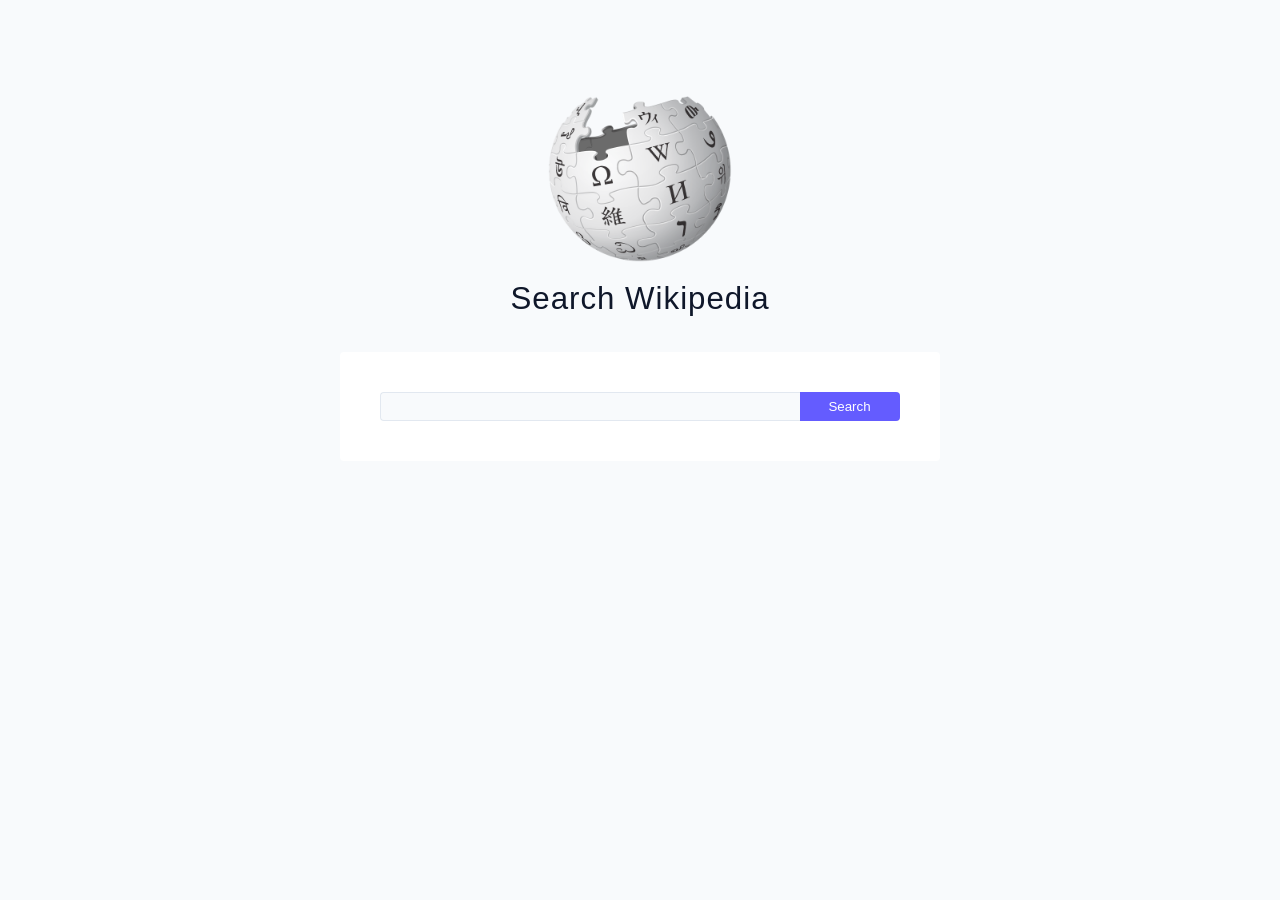
<file: final/index.html>
<!DOCTYPE html>
<html lang="en">
  <head>
    <meta charset="UTF-8" />
    <meta http-equiv="X-UA-Compatible" content="IE=edge" />
    <meta name="viewport" content="width=device-width, initial-scale=1.0" />
    <title>Wikipedia</title>
    <link rel="stylesheet" href="./styles.css" />
  </head>
  <body>
    <section class="wiki">
      <div class="container">
        <img src="./wiki-logo.png" alt="logo" />
        <h3>Search Wikipedia</h3>
        <form class="form">
          <input type="text" class="form-input" />
          <button type="submit" class="submit-btn">search</button>
        </form>
      </div>
      <!-- results -->
      <div class="results"></div>
    </section>
    <script src="./app.js"></script>
  </body>
</html>
</file>
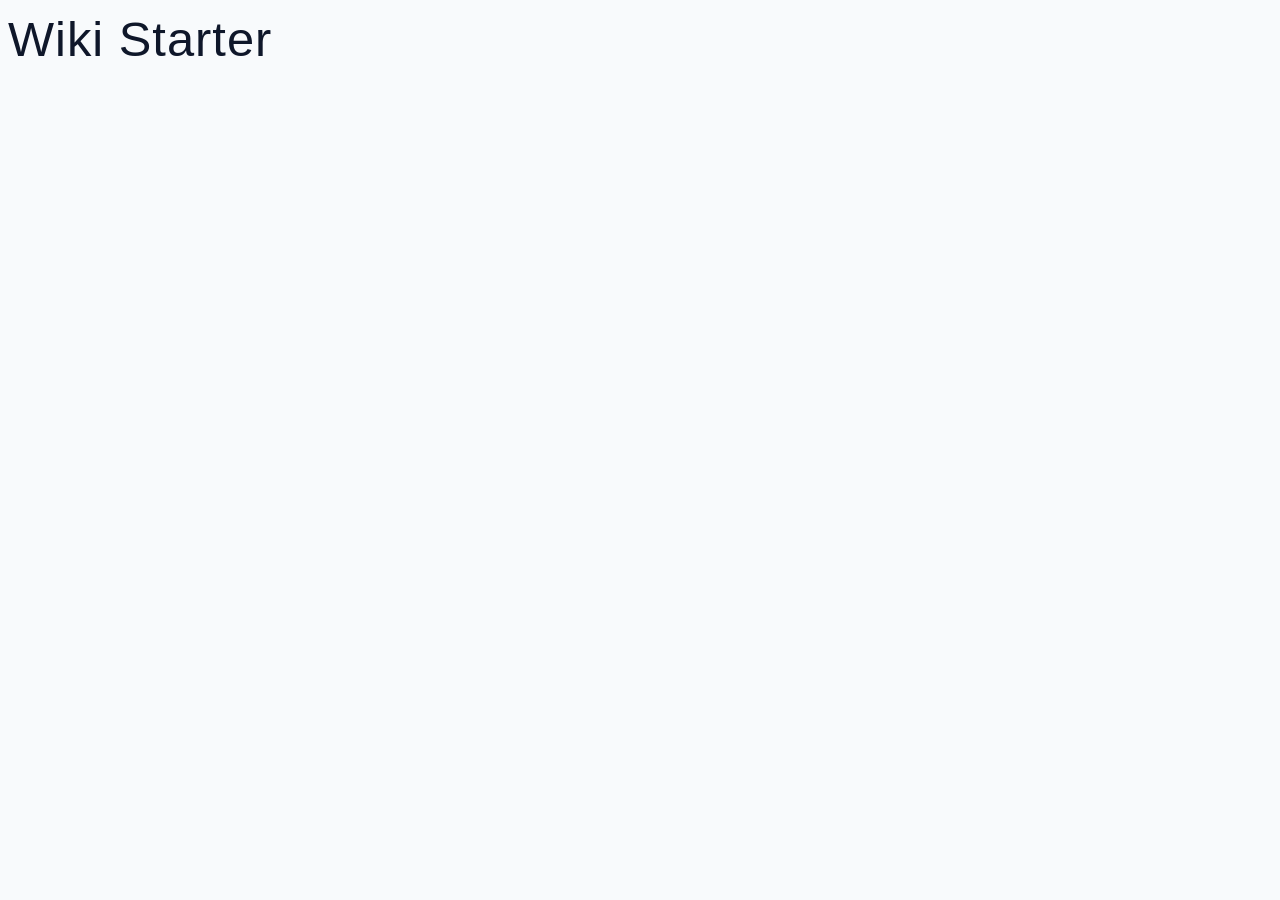
<file: starter/index.html>
<!DOCTYPE html>
<html lang="en">
  <head>
    <meta charset="UTF-8" />
    <meta http-equiv="X-UA-Compatible" content="IE=edge" />
    <meta name="viewport" content="width=device-width, initial-scale=1.0" />
    <title>Wikipedia Starter</title>
    <link rel="stylesheet" href="./styles.css" />
  </head>
  <body>
    <h1>wiki starter</h1>
    <script src="./app.js"></script>
  </body>
</html>
</file>
<file: final/styles.css>
*,
::after,
::before {
  box-sizing: border-box;
}

html {
  font-size: 100%;
} /*16px*/

:root {
  /* colors */
  --primary-100: #e2e0ff;
  --primary-200: #c1beff;
  --primary-300: #a29dff;
  --primary-400: #837dff;
  --primary-500: #645cff;
  --primary-600: #504acc;
  --primary-700: #3c3799;
  --primary-800: #282566;
  --primary-900: #141233;
  
  /* grey */
  --grey-50: #f8fafc;
  --grey-100: #f1f5f9;
  --grey-200: #e2e8f0;
  --grey-300: #cbd5e1;
  --grey-400: #94a3b8;
  --grey-500: #64748b;
  --grey-600: #475569;
  --grey-700: #334155;
  --grey-800: #1e293b;
  --grey-900: #0f172a;
  /* rest of the colors */
  --black: #222;
  --white: #fff;
  --red-light: #f8d7da;
  --red-dark: #842029;
  --green-light: #d1e7dd;
  --green-dark: #0f5132;

  /* fonts  */
  --small-text: 0.875rem;
  --extra-small-text: 0.7em;
  /* rest of the vars */
  --backgroundColor: var(--grey-50);
  --textColor: var(--grey-900);
  --borderRadius: 0.25rem;
  --letterSpacing: 1px;
  --transition: 0.3s ease-in-out all;
  --max-width: 1120px;
  --fixed-width: 600px;

  /* box shadow*/
  --shadow-1: 0 1px 3px 0 rgba(0, 0, 0, 0.1), 0 1px 2px 0 rgba(0, 0, 0, 0.06);
  --shadow-2: 0 4px 6px -1px rgba(0, 0, 0, 0.1),
    0 2px 4px -1px rgba(0, 0, 0, 0.06);
  --shadow-3: 0 10px 15px -3px rgba(0, 0, 0, 0.1),
    0 4px 6px -2px rgba(0, 0, 0, 0.05);
  --shadow-4: 0 20px 25px -5px rgba(0, 0, 0, 0.1),
    0 10px 10px -5px rgba(0, 0, 0, 0.04);
}

body {
  background: var(--backgroundColor);
  font-family: -apple-system, BlinkMacSystemFont, 'Segoe UI', Roboto, Oxygen,
    Ubuntu, Cantarell, 'Open Sans', 'Helvetica Neue', sans-serif;
  font-weight: 400;
  line-height: 1.75;
  color: var(--textColor);
}

p {
  margin-bottom: 1.5rem;
  max-width: 40em;
}

h1,
h2,
h3,
h4,
h5 {
  margin: 0;
  margin-bottom: 1.38rem;
  font-weight: 400;
  line-height: 1.3;
  text-transform: capitalize;
  letter-spacing: var(--letterSpacing);
}

h1 {
  margin-top: 0;
  font-size: 3.052rem;
}

h2 {
  font-size: 2.441rem;
}

h3 {
  font-size: 1.953rem;
}

h4 {
  font-size: 1.563rem;
}

h5 {
  font-size: 1.25rem;
}

small,
.text-small {
  font-size: var(--small-text);
}

a {
  text-decoration: none;
}
ul {
  list-style-type: none;
  padding: 0;
}

.img {
  width: 100%;
  display: block;
  object-fit: cover;
}

.img-container {
  width: 100%;
  display: block;
  object-fit: cover;
}
/* buttons */

.btn {
  cursor: pointer;
  color: var(--white);
  background: var(--primary-500);
  border: transparent;
  border-radius: var(--borderRadius);
  letter-spacing: var(--letterSpacing);
  padding: 0.375rem 0.75rem;
  box-shadow: var(--shadow-1);
  transition: var(--transition);
  text-transform: capitalize;
  display: inline-block;
}
.btn:hover {
  background: var(--primary-700);
  box-shadow: var(--shadow-3);
}

@keyframes spinner {
  to {
    transform: rotate(360deg);
  }
}

.loading {
  width: 6rem;
  height: 6rem;
  border: 5px solid var(--grey-400);
  border-radius: 50%;
  border-top-color: var(--primary-500);
  animation: spinner 0.6s linear infinite;
}
.loading {
  margin: 0 auto;
  margin-top: 4rem;
}
/* title */

.title {
  text-align: center;
  margin-bottom: 3rem;
}

.title-underline {
  background: var(--primary-500);
  width: 7rem;
  height: 0.25rem;
  margin: 0 auto;
  margin-top: -1rem;
}

/*
=============== 
Wikipedia 
===============
*/
.wiki {
  padding: 5rem 0;
  width: 90vw;
  max-width: 1170px;
  margin: 0 auto;
}
.container {
  text-align: center;
}
.container img {
  width: 200px;
}
.container h3 {
  margin-bottom: 2rem;
}

.form {
  background: #fff;
  width: 100%;
  margin: 0 auto;
  padding: 2.5rem;
  border-radius: var(--borderRadius);
  display: grid;
  grid-template-columns: auto 100px;
}
.form-input,
.submit-btn {
  padding: 0.375rem 0.75rem;
  background: var(--backgroundColor);
  border: 1px solid var(--grey-200);
}
.form-input {
  border-right: transparent;
  border-top-left-radius: var(--borderRadius);
  border-bottom-left-radius: var(--borderRadius);
}
.submit-btn {
  border: 1px solid var(--primary-500);
  border-left: transparent;
  border-top-right-radius: var(--borderRadius);
  border-bottom-right-radius: var(--borderRadius);
  text-transform: capitalize;
  background: var(--primary-500);
  color: var(--white);
  transition: var(--transition);
  cursor: pointer;
}
.submit-btn:hover {
  color: var(--primary-900);
}

.results {
  padding: 2rem 0;
}

.error {
  text-align: center;
  text-transform: capitalize;
  color: var(--red-dark);
}

.articles {
  display: grid;
  gap: 1rem;
}

.articles a {
  display: block;
  background: var(--white);
  color: var(--textColor);
  padding: 1.5rem 2rem;
  border-radius: var(--borderRadius);
  transition: var(--transition);
}
.articles p {
  color: var(--grey-500);
  transition: var(--transition);
}

.articles a:hover {
  background: var(--black);
  color: var(--white);
}

@media screen and (min-width: 768px) {
  .articles {
    grid-template-columns: 1fr 1fr;
  }
  .form {
    max-width: 600px;
  }
}
@media screen and (min-width: 992px) {
  .articles {
    grid-template-columns: 1fr 1fr 1fr;
  }
}
</file>
<file: starter/styles.css>
*,
::after,
::before {
  box-sizing: border-box;
}

html {
  font-size: 100%;
} /*16px*/

:root {
  /* colors */
  --primary-100: #e2e0ff;
  --primary-200: #c1beff;
  --primary-300: #a29dff;
  --primary-400: #837dff;
  --primary-500: #645cff;
  --primary-600: #504acc;
  --primary-700: #3c3799;
  --primary-800: #282566;
  --primary-900: #141233;

  /* grey */
  --grey-50: #f8fafc;
  --grey-100: #f1f5f9;
  --grey-200: #e2e8f0;
  --grey-300: #cbd5e1;
  --grey-400: #94a3b8;
  --grey-500: #64748b;
  --grey-600: #475569;
  --grey-700: #334155;
  --grey-800: #1e293b;
  --grey-900: #0f172a;
  /* rest of the colors */
  --black: #222;
  --white: #fff;
  --red-light: #f8d7da;
  --red-dark: #842029;
  --green-light: #d1e7dd;
  --green-dark: #0f5132;

  /* fonts  */
  --small-text: 0.875rem;
  --extra-small-text: 0.7em;
  /* rest of the vars */
  --backgroundColor: var(--grey-50);
  --textColor: var(--grey-900);
  --borderRadius: 0.25rem;
  --letterSpacing: 1px;
  --transition: 0.3s ease-in-out all;
  --max-width: 1120px;
  --fixed-width: 600px;

  /* box shadow*/
  --shadow-1: 0 1px 3px 0 rgba(0, 0, 0, 0.1), 0 1px 2px 0 rgba(0, 0, 0, 0.06);
  --shadow-2: 0 4px 6px -1px rgba(0, 0, 0, 0.1),
    0 2px 4px -1px rgba(0, 0, 0, 0.06);
  --shadow-3: 0 10px 15px -3px rgba(0, 0, 0, 0.1),
    0 4px 6px -2px rgba(0, 0, 0, 0.05);
  --shadow-4: 0 20px 25px -5px rgba(0, 0, 0, 0.1),
    0 10px 10px -5px rgba(0, 0, 0, 0.04);
}

body {
  background: var(--backgroundColor);
  font-family: -apple-system, BlinkMacSystemFont, 'Segoe UI', Roboto, Oxygen,
    Ubuntu, Cantarell, 'Open Sans', 'Helvetica Neue', sans-serif;
  font-weight: 400;
  line-height: 1.75;
  color: var(--textColor);
}

p {
  margin-bottom: 1.5rem;
  max-width: 40em;
}

h1,
h2,
h3,
h4,
h5 {
  margin: 0;
  margin-bottom: 1.38rem;
  font-weight: 400;
  line-height: 1.3;
  text-transform: capitalize;
  letter-spacing: var(--letterSpacing);
}

h1 {
  margin-top: 0;
  font-size: 3.052rem;
}

h2 {
  font-size: 2.441rem;
}

h3 {
  font-size: 1.953rem;
}

h4 {
  font-size: 1.563rem;
}

h5 {
  font-size: 1.25rem;
}

small,
.text-small {
  font-size: var(--small-text);
}

a {
  text-decoration: none;
}
ul {
  list-style-type: none;
  padding: 0;
}

.img {
  width: 100%;
  display: block;
  object-fit: cover;
}
/* buttons */

.btn {
  cursor: pointer;
  color: var(--white);
  background: var(--primary-500);
  border: transparent;
  border-radius: var(--borderRadius);
  letter-spacing: var(--letterSpacing);
  padding: 0.375rem 0.75rem;
  box-shadow: var(--shadow-1);
  transition: var(--transition);
  text-transform: capitalize;
  display: inline-block;
}
.btn:hover {
  background: var(--primary-700);
  box-shadow: var(--shadow-3);
}

@keyframes spinner {
  to {
    transform: rotate(360deg);
  }
}

.loading {
  width: 6rem;
  height: 6rem;
  border: 5px solid var(--grey-400);
  border-radius: 50%;
  border-top-color: var(--primary-500);
  animation: spinner 0.6s linear infinite;
}

.loading {
  margin: 0 auto;
  margin-top: 4rem;
}
/* title */

.title {
  text-align: center;
  margin-bottom: 3rem;
}

.title-underline {
  background: var(--primary-500);
  width: 7rem;
  height: 0.25rem;
  margin: 0 auto;
  margin-top: -1rem;
}

/*
=============== 
Wikipedia 
===============
*/
.wiki {
  padding: 5rem 0;
  width: 90vw;
  max-width: 1170px;
  margin: 0 auto;
}
.container {
  text-align: center;
}
.container img {
  width: 200px;
}
.container h3 {
  margin-bottom: 2rem;
}

.form {
  background: #fff;
  width: 100%;
  margin: 0 auto;
  padding: 2.5rem;
  border-radius: var(--borderRadius);
  display: grid;
  grid-template-columns: auto 100px;
}
.form-input,
.submit-btn {
  padding: 0.375rem 0.75rem;
  background: var(--backgroundColor);
  border: 1px solid var(--grey-200);
}
.form-input {
  border-right: transparent;
  border-top-left-radius: var(--borderRadius);
  border-bottom-left-radius: var(--borderRadius);
}
.submit-btn {
  border: 1px solid var(--primary-500);
  border-left: transparent;
  border-top-right-radius: var(--borderRadius);
  border-bottom-right-radius: var(--borderRadius);
  text-transform: capitalize;
  background: var(--primary-500);
  color: var(--white);
  transition: var(--transition);
  cursor: pointer;
}
.submit-btn:hover {
  color: var(--primary-900);
}

.results {
  padding: 2rem 0;
}

.error {
  text-align: center;
  text-transform: capitalize;
  color: var(--red-dark);
}

.articles {
  display: grid;
  gap: 1rem;
}

.articles a {
  display: block;
  background: var(--white);
  color: var(--textColor);
  padding: 1.5rem 2rem;
  border-radius: var(--borderRadius);
  transition: var(--transition);
}
.articles p {
  color: var(--grey-500);
  transition: var(--transition);
}

.articles a:hover {
  background: var(--black);
  color: var(--white);
}

@media screen and (min-width: 768px) {
  .articles {
    grid-template-columns: 1fr 1fr;
  }
  .form {
    max-width: 600px;
  }
}
@media screen and (min-width: 992px) {
  .articles {
    grid-template-columns: 1fr 1fr 1fr;
  }
}
</file>
